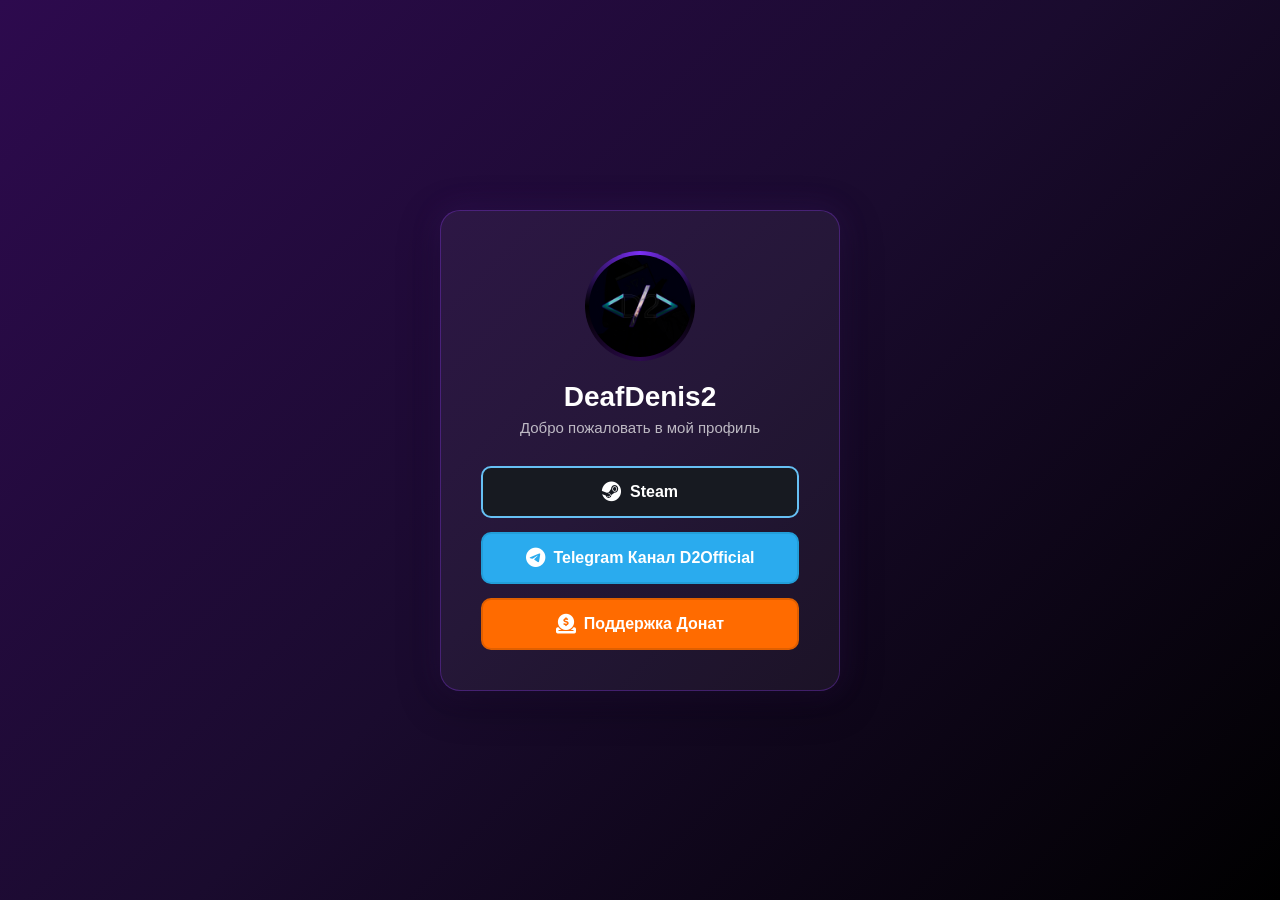
<file: html/index.html>
<!DOCTYPE html>
<html lang="ru">
<head>
    <meta charset="UTF-8">
    <meta name="viewport" content="width=device-width, initial-scale=1.0">
    <title>Мой профиль</title>
    <link rel="stylesheet" href="https://cdnjs.cloudflare.com/ajax/libs/font-awesome/6.5.2/css/all.min.css">
    <link rel="stylesheet" href="style.css">
</head>
<body>
    <main class="profile">
        <div class="avatar">
            <img src="img/666.png" alt="Avatar">
        </div>
        <h1 class="name">DeafDenis2</h1>
        <p class="bio">Добро пожаловать в мой профиль</p>

        <div class="links">
            <a class="button steam" id="steam-btn" href="https://steamcommunity.com/id/DeafDenis2Official/" target="_blank" rel="noopener">
                <i class="fa-brands fa-steam icon"></i> Steam
            </a>
            <a class="button telegram" href="https://t.me/DeafDenis2Official" target="_blank" rel="noopener">
                <i class="fa-brands fa-telegram icon"></i> Telegram Канал D2Official
            </a>
            <a class="button donation" href="https://www.donationalerts.com/r/deafdenis2_twitch" target="_blank" rel="noopener">
                <i class="fa-solid fa-circle-dollar-to-slot icon"></i> Поддержка Донат
            </a>
        </div>
    </main>

    <script>
        document.getElementById("steam-btn").addEventListener("click", function (e) {
            e.preventDefault();
            var profile = "https://steamcommunity.com/id/DeafDenis2Official/";
            var started = Date.now();
            window.location.href = "steam://openurl/" + profile;
            setTimeout(function () {
                if (Date.now() - started < 1500 && document.hasFocus()) {
                    window.location.href = profile;
                }
            }, 1200);
        });

        document.getElementById("donation-btn").addEventListener("click", function (e) {
            e.preventDefault();
            var panel = document.getElementById("donate-amounts");
            panel.classList.toggle("open");
        });
    </script>
</body>
</html>
</file>
<file: html/style.css>
@font-face {
    font-family: "Noto Color Emoji";
    src: url("https://cdn.jsdelivr.net/gh/googlefonts/noto-emoji@latest/fonts/NotoColorEmoji.ttf") format("truetype");
}

* {
    margin: 0;
    padding: 0;
    box-sizing: border-box;
}

body {
    min-height: 100vh;
    display: flex;
    align-items: center;
    justify-content: center;
    font-family: "Segoe UI", Arial, "Noto Color Emoji", sans-serif;
    background: linear-gradient(135deg, #2d0a4e 0%, #1a0b2e 50%, #000 100%);
    color: #fff;
}

#matrix {
    position: fixed;
    inset: 0;
    z-index: -1;
}

.profile {
    position: relative;
    z-index: 1;
    background: rgba(255, 255, 255, 0.05);
    border: 1px solid rgba(150, 60, 255, 0.3);
    border-radius: 20px;
    padding: 40px;
    width: 100%;
    max-width: 400px;
    text-align: center;
    box-shadow: 0 10px 40px rgba(0, 0, 0, 0.4), 0 0 30px rgba(150, 60, 255, 0.15);
}

.avatar {
    position: relative;
    width: 110px;
    height: 110px;
    margin: 0 auto 20px;
    border-radius: 50%;
}

.avatar::before {
    content: "";
    position: absolute;
    inset: 0;
    border-radius: 50%;
    background: conic-gradient(
        #7b2ff7,
        #000,
        #2d0a4e,
        #000,
        #7b2ff7
    );
    animation: spin 4s linear infinite;
    will-change: transform;
}

.avatar img {
    position: absolute;
    inset: 4px;
    width: calc(100% - 8px);
    height: calc(100% - 8px);
    border-radius: 50%;
    object-fit: cover;
    display: block;
    z-index: 1;
}

@keyframes spin {
    from {
        transform: rotate(0deg);
    }
    to {
        transform: rotate(360deg);
    }
}

.name {
    font-size: 28px;
    font-weight: 700;
    margin-bottom: 6px;
    animation: blink 1.2s step-start infinite;
}

@keyframes blink {
    0%, 50% {
        opacity: 1;
    }
    51%, 100% {
        opacity: 0.2;
    }
}

.bio {
    font-size: 15px;
    color: rgba(255, 255, 255, 0.7);
    margin-bottom: 30px;
}

.links {
    display: flex;
    flex-direction: column;
    gap: 14px;
}

.button {
    display: flex;
    align-items: center;
    justify-content: center;
    gap: 8px;
    padding: 14px 20px;
    border-radius: 10px;
    text-decoration: none;
    font-size: 16px;
    font-weight: 600;
    color: #fff;
    transition: transform 0.15s ease, filter 0.15s ease, box-shadow 0.15s ease;
}

.button:hover {
    transform: translateY(-2px);
    filter: brightness(1.1);
    box-shadow: 0 6px 20px rgba(0, 0, 0, 0.4);
}

.button.steam {
    background: #171a21;
    border: 2px solid #66c0f4;
}

.button.telegram {
    background: #2aabee;
    border: 2px solid #229ed9;
}

.button.donation {
    background: #ff6b00;
    border: 2px solid #e05f00;
}

.donate-amounts {
    display: flex;
    flex-wrap: wrap;
    justify-content: center;
    gap: 8px;
    max-height: 0;
    opacity: 0;
    overflow: hidden;
    transform: translateY(-8px);
    transition: max-height 0.4s ease, opacity 0.4s ease, transform 0.4s ease;
}

.donate-amounts.open {
    max-height: 120px;
    opacity: 1;
    transform: translateY(0);
}

.amount {
    flex: 1 1 90px;
    min-width: 0;
    padding: 10px 8px;
    border-radius: 8px;
    text-decoration: none;
    font-size: 15px;
    font-weight: 700;
    color: #ffb800;
    background: rgba(255, 107, 0, 0.1);
    border: 2px solid rgba(255, 107, 0, 0.4);
    transition: transform 0.15s ease, background 0.15s ease;
}

.amount:hover {
    transform: translateY(-2px);
    background: rgba(255, 107, 0, 0.25);
}

.icon {
    font-size: 20px;
    width: 20px;
    line-height: 1;
    display: inline-block;
}

@media (max-width: 480px) {
    .profile {
        padding: 28px;
        margin: 16px;
    }
}
</file>
